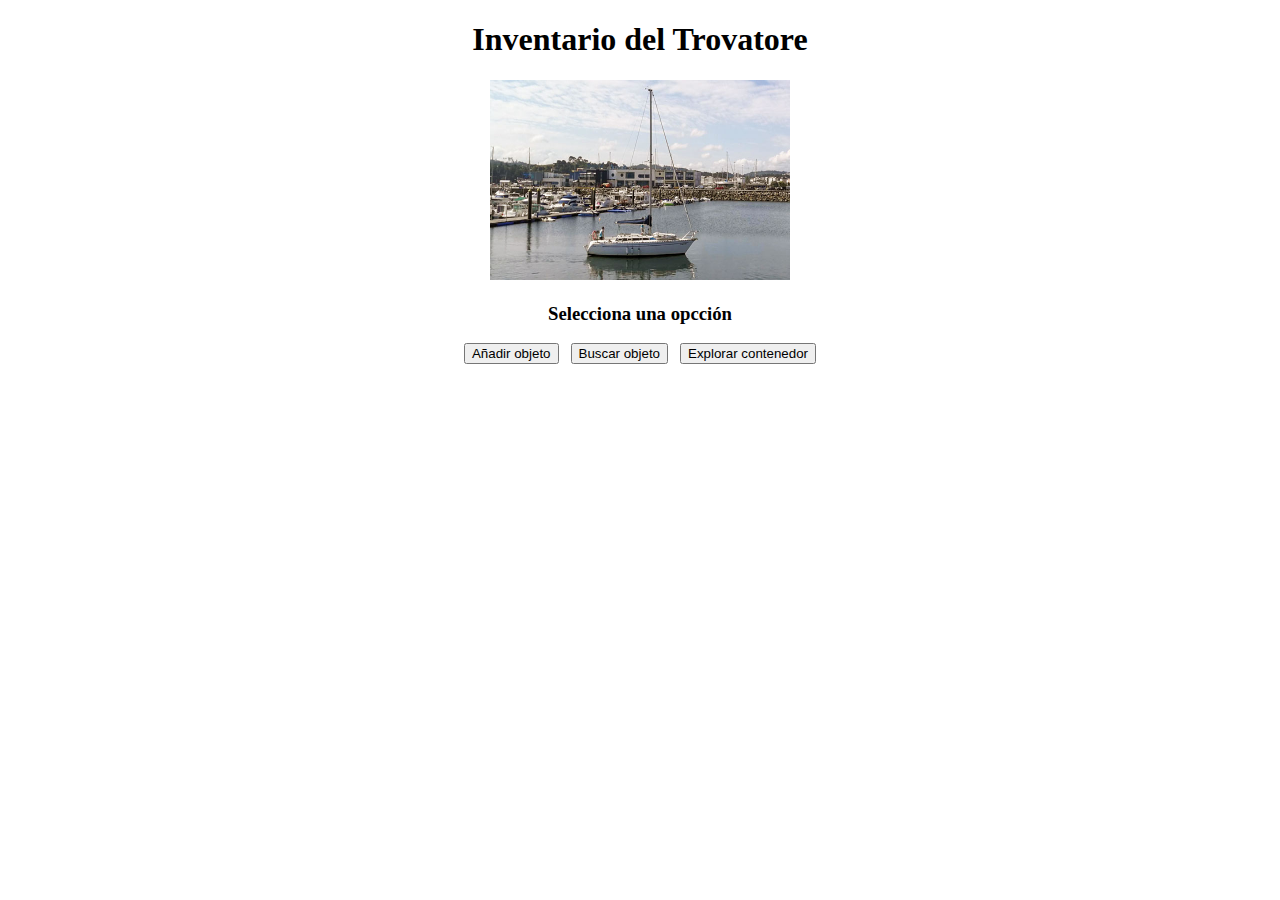
<file: index.html>
<!DOCTYPE html>
<html lang="es">
<head>
<title>Inventario del Trovatore</title>
<meta charset="utf-8" />
<meta name="description" content="inventario">
<link rel="stylesheet" href="estilos.css" />
<link rel="shortcut icon" href=".\images\iconTrovatore.jpg" />
</head>
 
<body>
    <script src=".\scripts/index.js"></script>

    <header>
        <h1>Inventario del Trovatore</h1>
    </header>
    <rame> <img src=".\images\logoTrovatore.jpg" class="caja"> </rame>
   
    <br>   
    <section>
       <opciones>
           <h3>Selecciona una opcción</h3>
           <input id="botonNewItem" type="button" value="Añadir objeto">
           <f> &nbsp; </f>
           <input id="botonSearchItem" type="button" value="Buscar objeto">
           <f> &nbsp; </f>
           <input id="botonListContainer" type="button" value="Explorar contenedor">
       </opciones>
    </section>


</body>
</html>
</file>
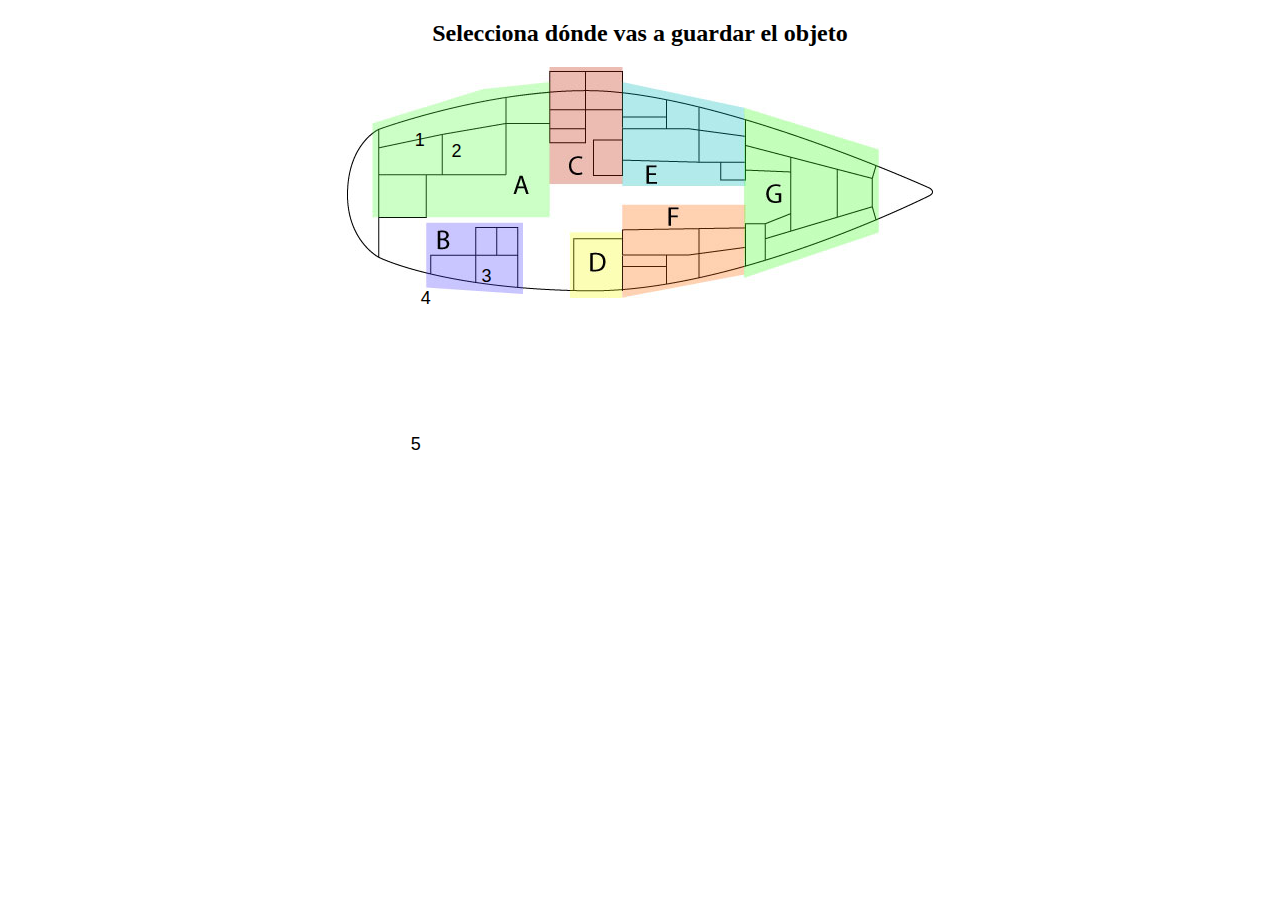
<file: insertarObjeto.html>
<!DOCTYPE html>
<html lang="es">
<head>
<title>Añadir un objeto del Trovatore</title>
<meta charset="utf-8" />
<meta name="description" content="anadirObjeto">
<link rel="stylesheet" href="estilosInsertarObjeto.css" />
<link rel="shortcut icon" href=".\images\iconTrovatore.jpg" />
</head>
 
<body>
    <script src=".\scripts/insertarObjeto.js"></script>

    <header>  
        <h2>Selecciona dónde vas a guardar el objeto</h1>
    </header>
    <img src=".\images\fondoInventarioTrovatore.jpg" alt="Almacenes Trovatore">
    <button id="botonA1" class="botonArmario">1</button>
    <button id="botonA2" class="botonArmario">2</button>
    <button id="botonA3" class="botonArmario">3</button>
    <button id="botonA4" class="botonArmario">4</button>
    <button id="botonA5" class="botonArmario">5</button>
    <br>   
</body>
</html>
</file>
<file: estilos.css>
body { color: black; font-family: Verdana; text-align:center; }
img.caja {  width: 300px; height: 200px;}
rame { height:400px;width:700px;border:none; }
</file>
<file: estilosInsertarObjeto.css>
body { color: black; font-family: Verdana; text-align:center; }

.botonArmario {
  position: absolute;
  background: transparent;
  color: rgb(0, 0, 0);
  font-size: 18px;
  border: none;
  cursor: pointer;
  border: none;
  border-radius: 1px;
  cursor: pointer;
}
#botonA1 {
  top: 14%;
  left: 31%;
  padding: 4px 18px;
}
#botonA2 {
  top: 15%;
  left: 32%;
  padding: 6px 42px;
  border-radius: 15px;
}
#botonA3 {
  top: 28.5%;
  left: 35.5%;
  padding: 9px 27px;
}
#botonA4 {
  top: 31.3%;
  left: 31%;
  padding: 6px 24px;
}
#botonA5 {
  top: 47.3%;
  left: 30.6%;
  padding: 8.2px 19px;
}

.botonArmario .btn:hover {
    background-color: black;
  }
</file>
